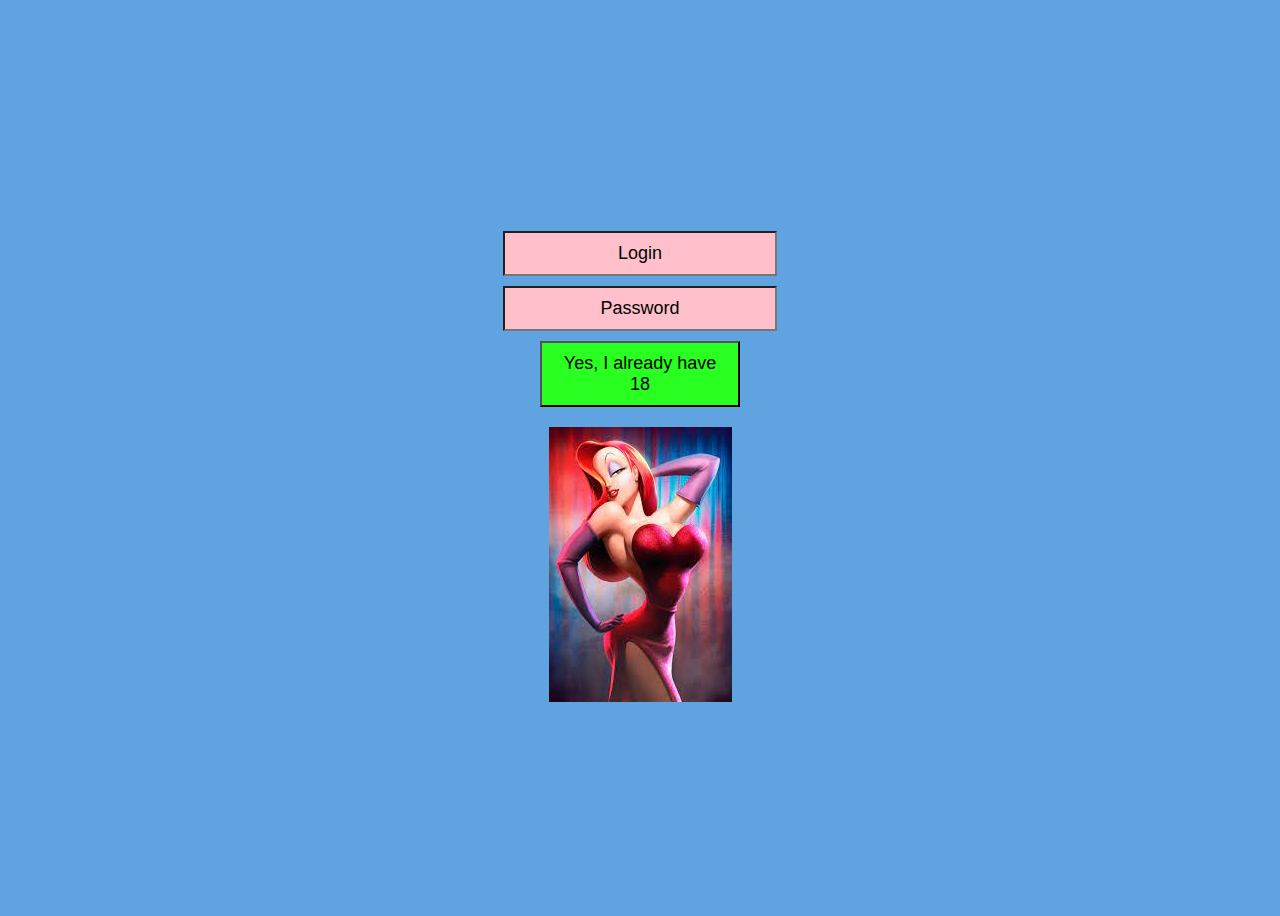
<file: src/main/resources/webApp/index.html>
<!DOCTYPE html>
<html lang="en">
<head>
    <meta charset="UTF-8">
    <link rel="stylesheet" href="css/style.css">
    <title>LocalPage</title>
</head>
<body>
<div class="container">
    <label>
        <input type="text" placeholder="Login">
    </label>
    <label>
        <input type="password" placeholder="Password">
    </label>
    <button type="submit">Yes, I already have 18</button>
</div>

<div class="image-container">
    <img src="img/image.jpg" alt="Sample Image">
</div>

</body>
</html>
</file>
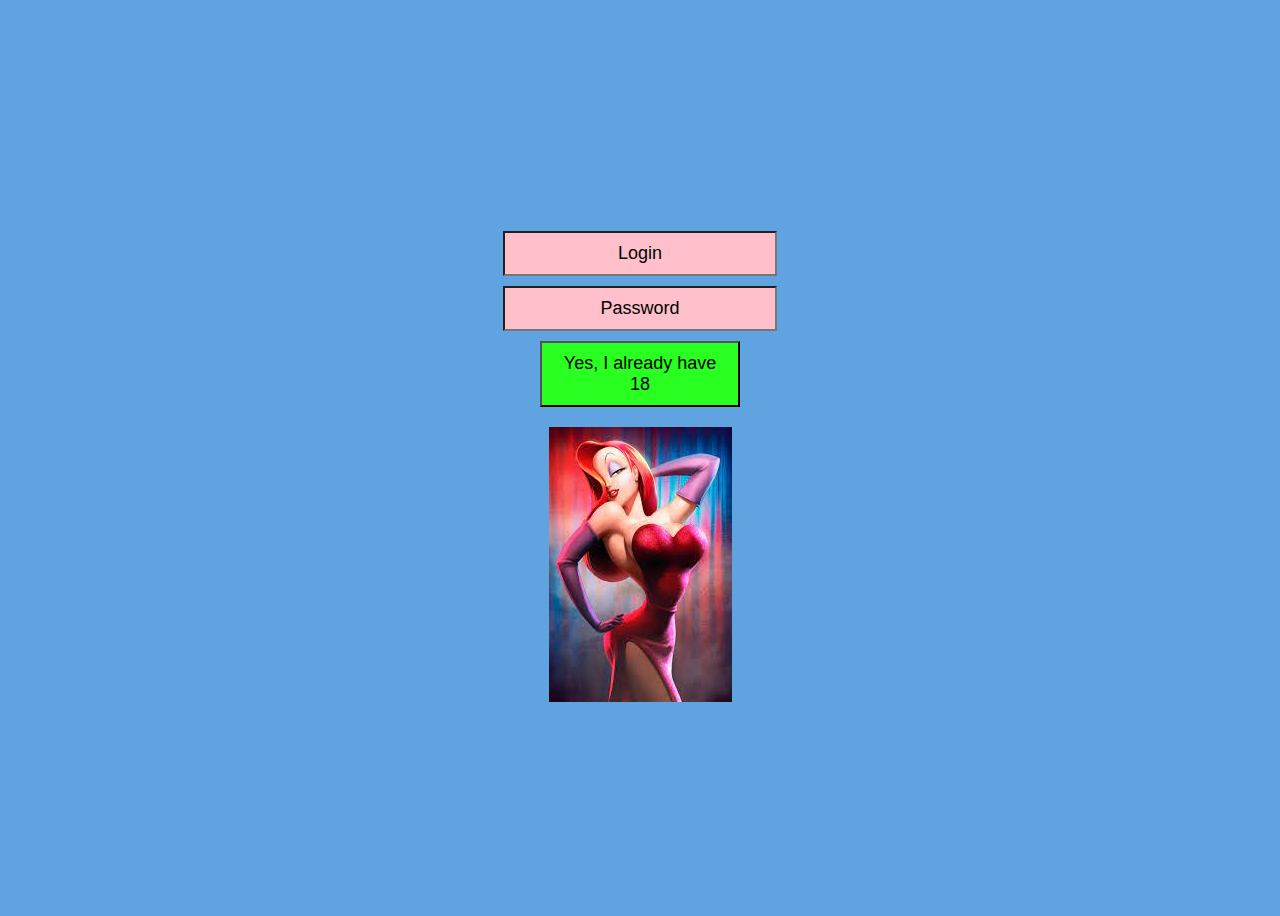
<file: src/test/resources/webApp/index.html>
<!DOCTYPE html>
<html lang="en">
<head>
    <meta charset="UTF-8">
    <link rel="stylesheet" href="css/style.css">
    <link rel="icon" type="image/x-icon" href="favicon.ico">
    <title>LocalPage</title>
</head>
<body>
<div class="container">
    <label>
        <input type="text" placeholder="Login">
    </label>
    <label>
        <input type="password" placeholder="Password">
    </label>
    <button type="submit">Yes, I already have 18</button>

</div>

<div class="image-container">
    <img src="img/image.jpg" alt="Sample Image">
</div>

</body>
</html>
</file>
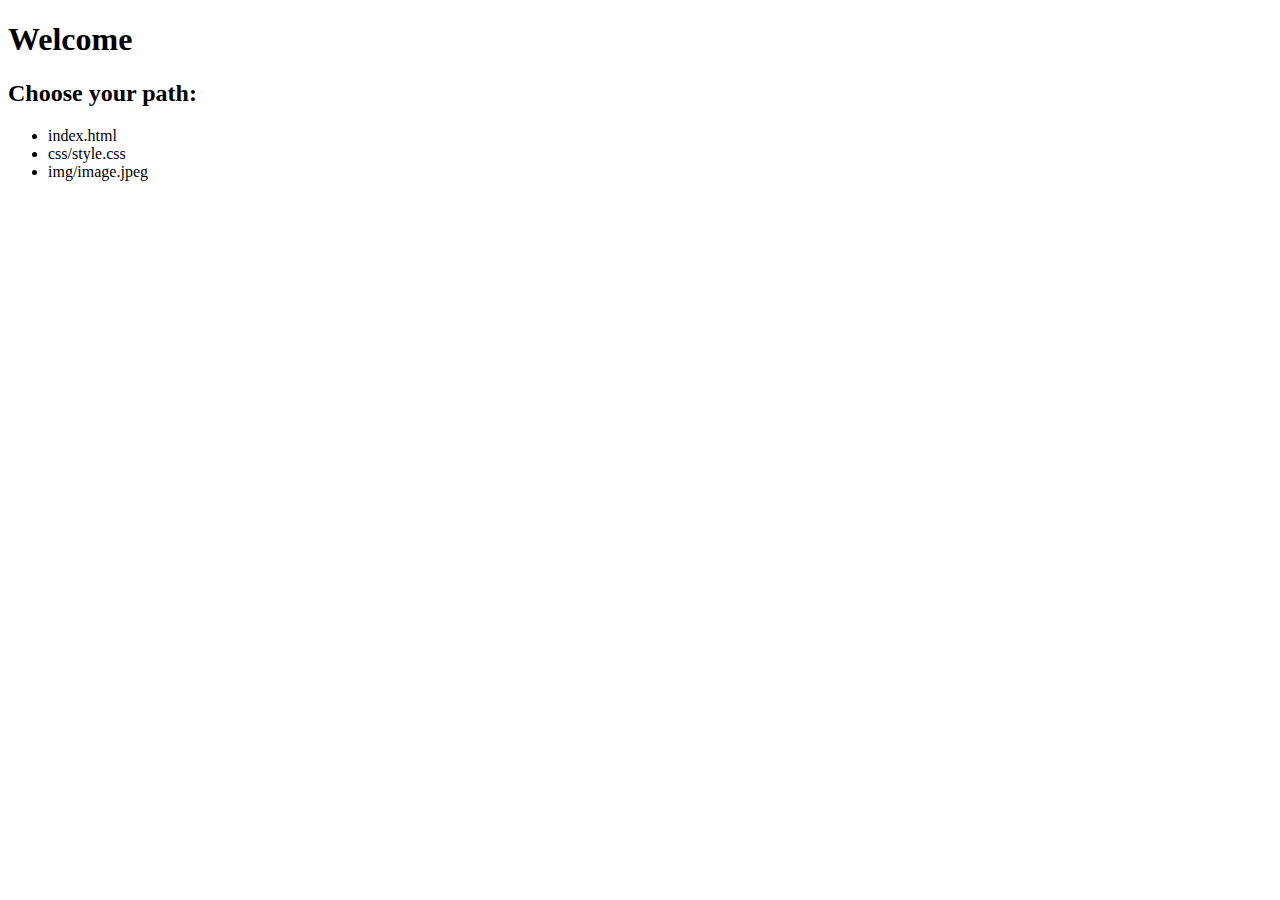
<file: src/main/resources/public/welcome.html>
<!DOCTYPE html>
<!DOCTYPE html>
<html lang="en">
<head>
    <meta charset="UTF-8">
    <title>Welcome</title>
</head>
<body>
<h1>Welcome</h1>
<h2>Choose your path:</h2>
<ul>
    <li>index.html</li>
    <li>css/style.css</li>
    <li>img/image.jpeg</li>
</ul>
</body>
</html>
</file>
<file: src/main/resources/webApp/css/style.css>
body {
    height: 100vh;
    display: flex;
    flex-direction: column;
    justify-content: center;
    align-items: center;
    background-color: #5fa3e0;
}

.container {
    background-color: #5fa3e0;
    padding: 20px;
    width: 300px;
    text-align: center;
}

input[type="text"],
input[type="password"] {
    width: 250px;
    padding: 10px;
    margin-bottom: 10px;
    background-color: pink;
    font-size: 18px;
    text-align: center;
}

input[type="text"]::placeholder,
input[type="password"]::placeholder {
    color: black;
}

button[type="submit"] {
    background-color: #29FF20;
    padding: 10px;
    width: 200px;
    font-size: 18px;
}
</file>
<file: src/test/resources/webApp/css/style.css>
body {
    height: 100vh;
    display: flex;
    flex-direction: column;
    justify-content: center;
    align-items: center;
    background-color: #5fa3e0;
}

.container {
    background-color: #5fa3e0;
    padding: 20px;
    width: 300px;
    text-align: center;
}

input[type="text"],
input[type="password"] {
    width: 250px;
    padding: 10px;
    margin-bottom: 10px;
    background-color: pink;
    font-size: 18px;
    text-align: center;
}

input[type="text"]::placeholder,
input[type="password"]::placeholder {
    color: black;
}

button[type="submit"] {
    background-color: #29FF20;
    padding: 10px;
    width: 200px;
    font-size: 18px;
}
</file>
